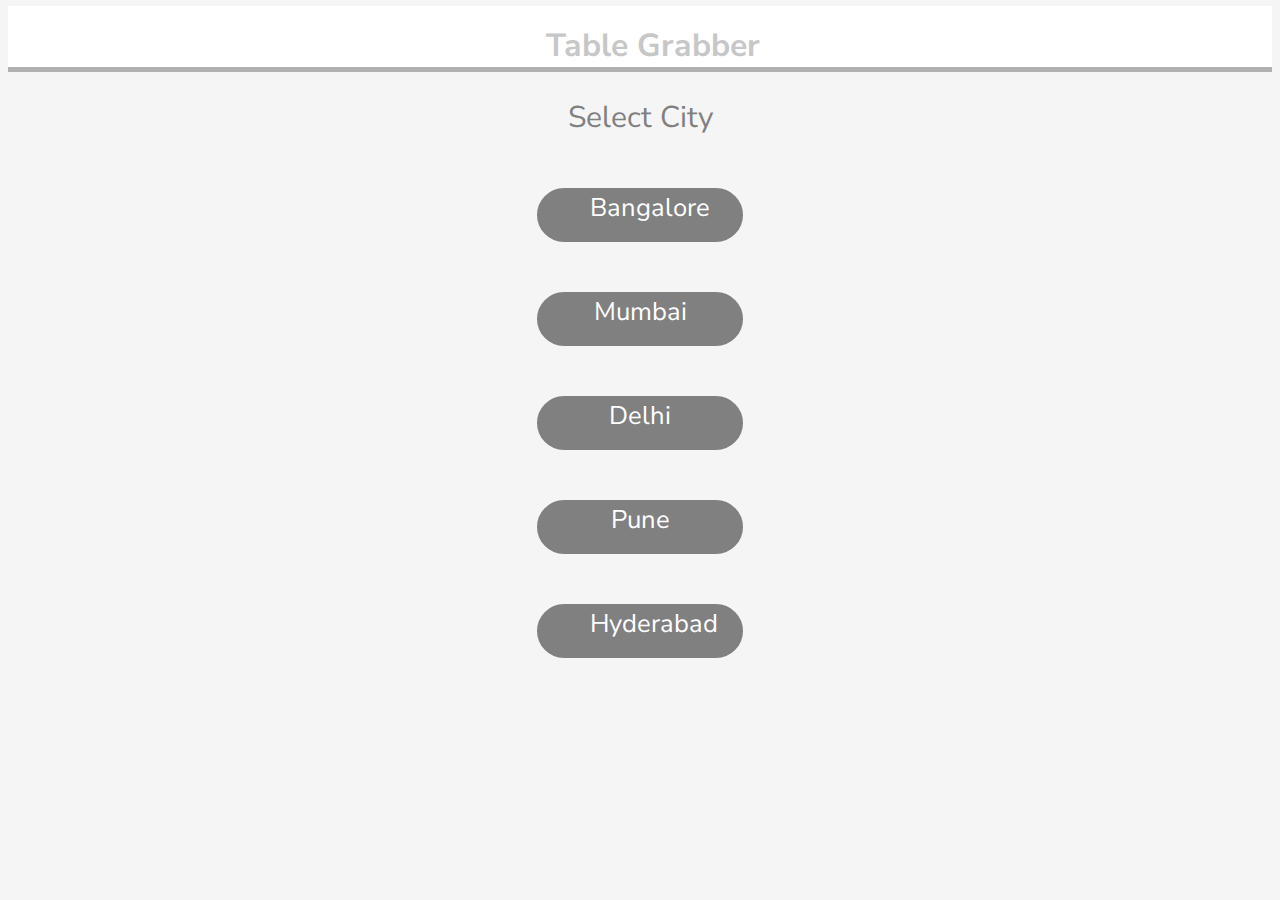
<file: index.html>
<!DOCTYPE html>
<html>
<head>
	<title>Resturant Finder</title>
	<link href="https://fonts.googleapis.com/css?family=Nunito+Sans" rel="stylesheet">
	<link rel="stylesheet" type="text/css" href="./components/css/main.css">
</head>
<body>
	<header class="nav">
		<h1 align="center">Table Grabber</h1>
	</header>
	<div align="center">
		<p class="heading" align="center">Select City</p>
		<a href="./cityTemplate/bangalorecity.html?id=4&page=1" class="button">Bangalore</a>
		<a href="./cityTemplate/mumbaicity.html?id=3&page=1" class="button">Mumbai</a>
		<a href="./cityTemplate/delhicity.html?id=1&page=1" class="button">Delhi</a>
		<a href="./cityTemplate/punecity.html?id=5&page=1" class="button">Pune</a>
		<a href="./cityTemplate/hyderabadcity.html?id=6&page=1" class="button">Hyderabad</a>
	</div>
</body>
</html>
</file>
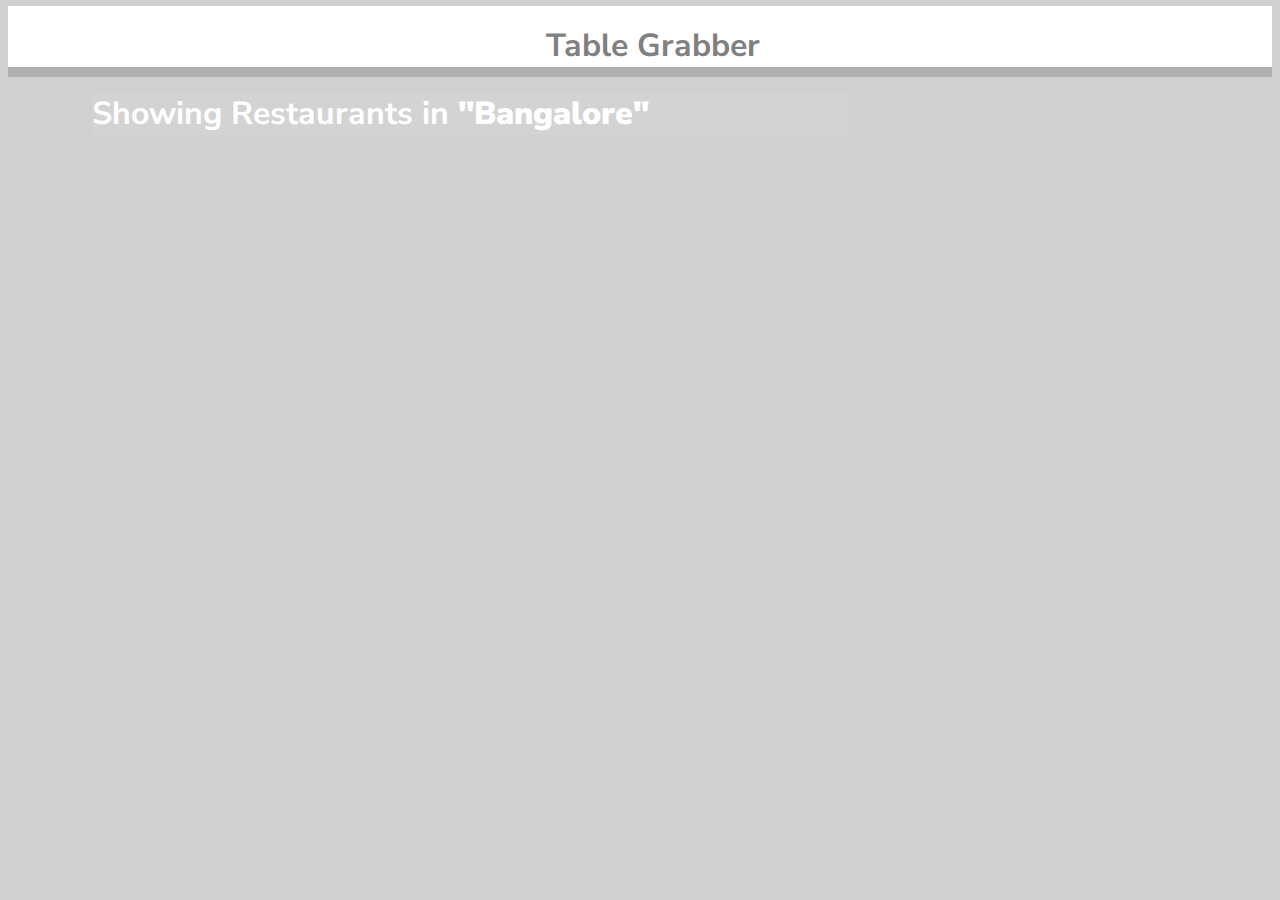
<file: cityTemplate/bangalorecity.html>
<!DOCTYPE html>
<html>
<head>
	<link href="https://fonts.googleapis.com/css?family=Nunito+Sans" rel="stylesheet">
	<link rel="stylesheet" type="text/css" href="../components/css/city.css">
	<title>Restaurant Finder</title>
</head>
<body>
<header class="nav">
		<h1 align="center">Table Grabber</h1>
	</header>
	<main class="main" id="bigmain">
	<div class="container" id="list">
		<h1>Showing Restaurants in <b>"Bangalore"</b></h1>
	</div>
	
</main>

<script src="../components/js/city.js"></script>
<script src="../components/js/external.js"></script>

</body>
</html>
</file>
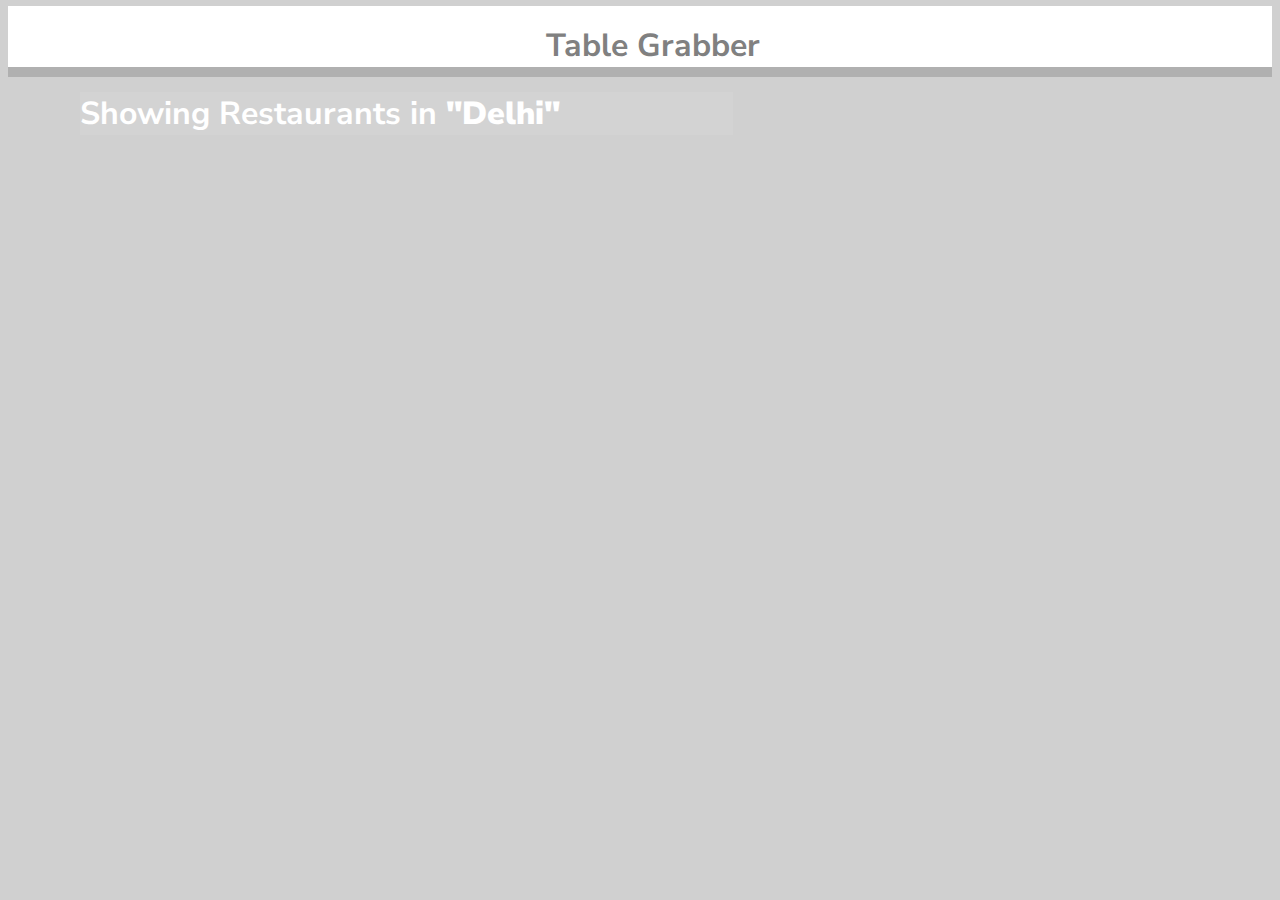
<file: cityTemplate/delhicity.html>
<!DOCTYPE html>
<html>
<head>
	<link href="https://fonts.googleapis.com/css?family=Nunito+Sans" rel="stylesheet">
	<link rel="stylesheet" type="text/css" href="../components/css/city.css">
	<title>Restaurant Finder</title>
</head>
<body>
<header class="nav">
		<h1 align="center">Table Grabber</h1>
	</header>
	<main class="main" id="bigmain">
	<div class="container" id="list">
		<h1>Showing Restaurants in <b>"Delhi"</b></h1>
	</div>
	
</main>
<script src="../components/js/city.js"></script>
<script src="../components/js/external.js"></script>
</body>
</html>
</file>
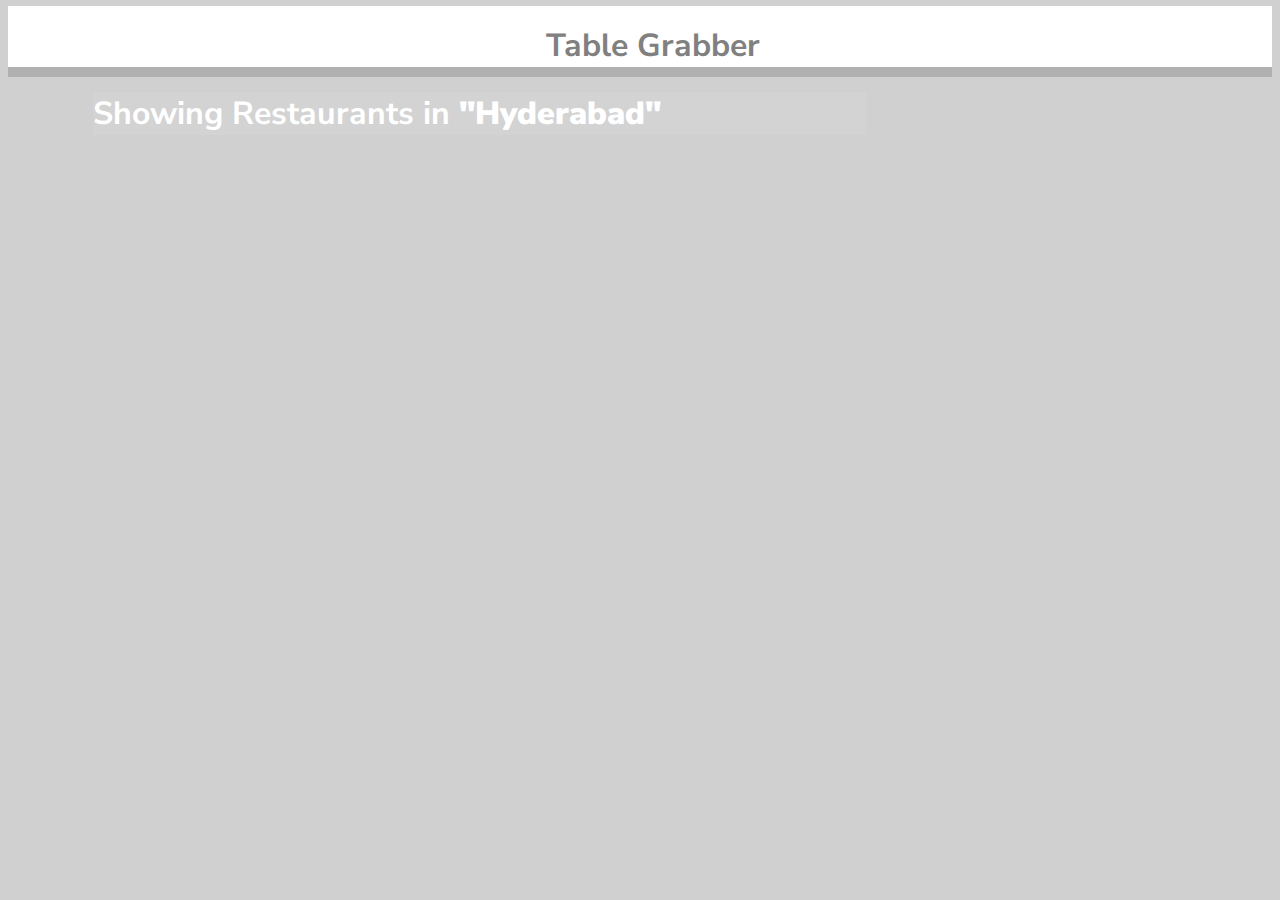
<file: cityTemplate/hyderabadcity.html>
<!DOCTYPE html>
<html>
<head>
	<link href="https://fonts.googleapis.com/css?family=Nunito+Sans" rel="stylesheet">
	<link rel="stylesheet" type="text/css" href="../components/css/city.css">
	<title>Restaurant Finder</title>
</head>
<body>
<header class="nav">
		<h1 align="center">Table Grabber</h1>
	</header>
	<main class="main" id="bigmain">
	<div class="container" id="list">
	<h1>Showing Restaurants in <b>"Hyderabad"</b></h1>
	</div>
	
</main>
<script src="../components/js/city.js"></script>
<script src="../components/js/external.js"></script>
</body>
</html>
</file>
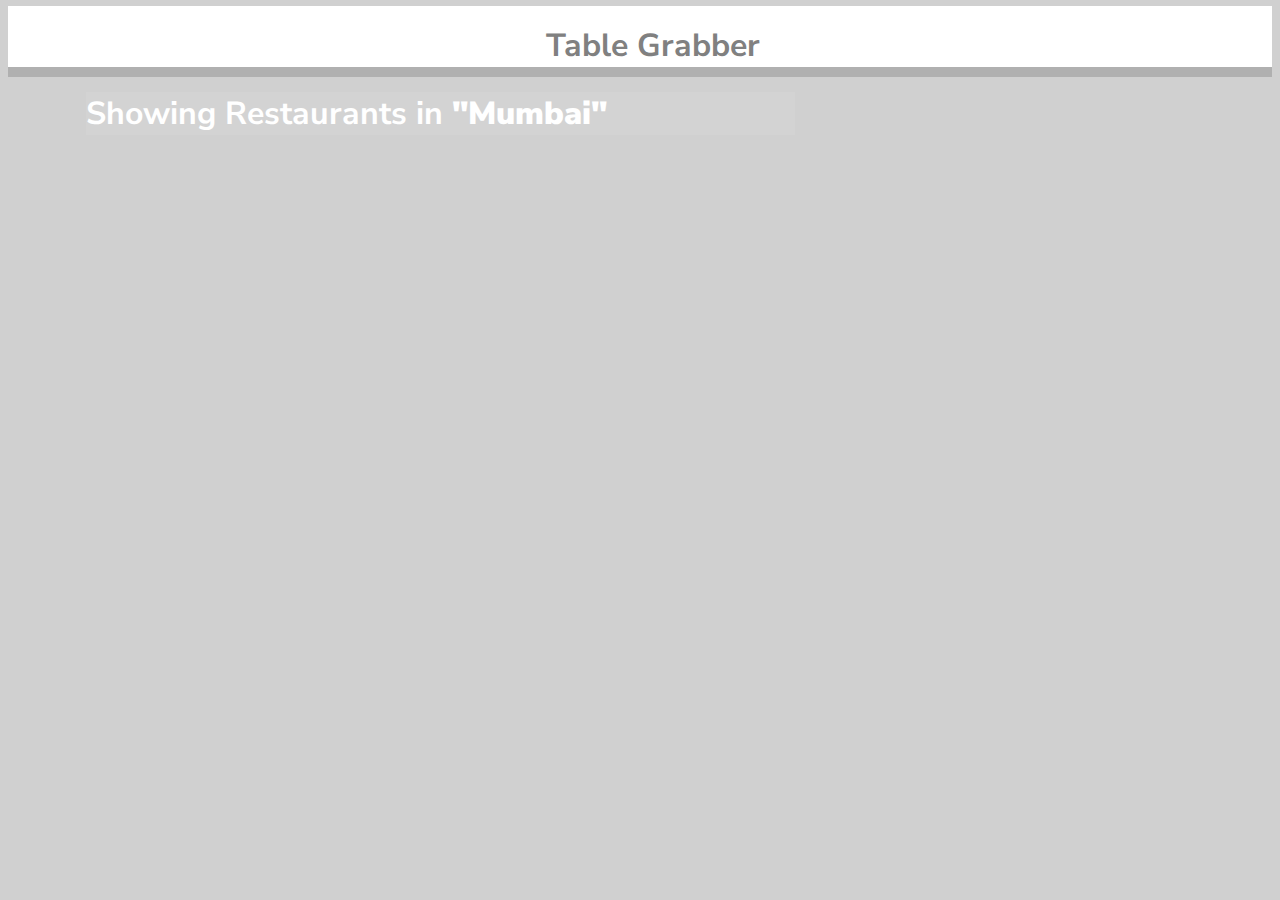
<file: cityTemplate/mumbaicity.html>
<!DOCTYPE html>
<html>
<head>
	<link href="https://fonts.googleapis.com/css?family=Nunito+Sans" rel="stylesheet">
	<link rel="stylesheet" type="text/css" href="../components/css/city.css">
	<title>Restaurant Finder</title>
</head>
<body>
<header class="nav">
		<h1 align="center">Table Grabber</h1>
	</header>
	<main class="main" id="bigmain">
	<div class="container" id="list">
		<h1>Showing Restaurants in <b>"Mumbai"</b></h1>
	</div>
	
</main>
<script src="../components/js/city.js"></script>
<script src="../components/js/external.js"></script>
</body>
</html>
</file>
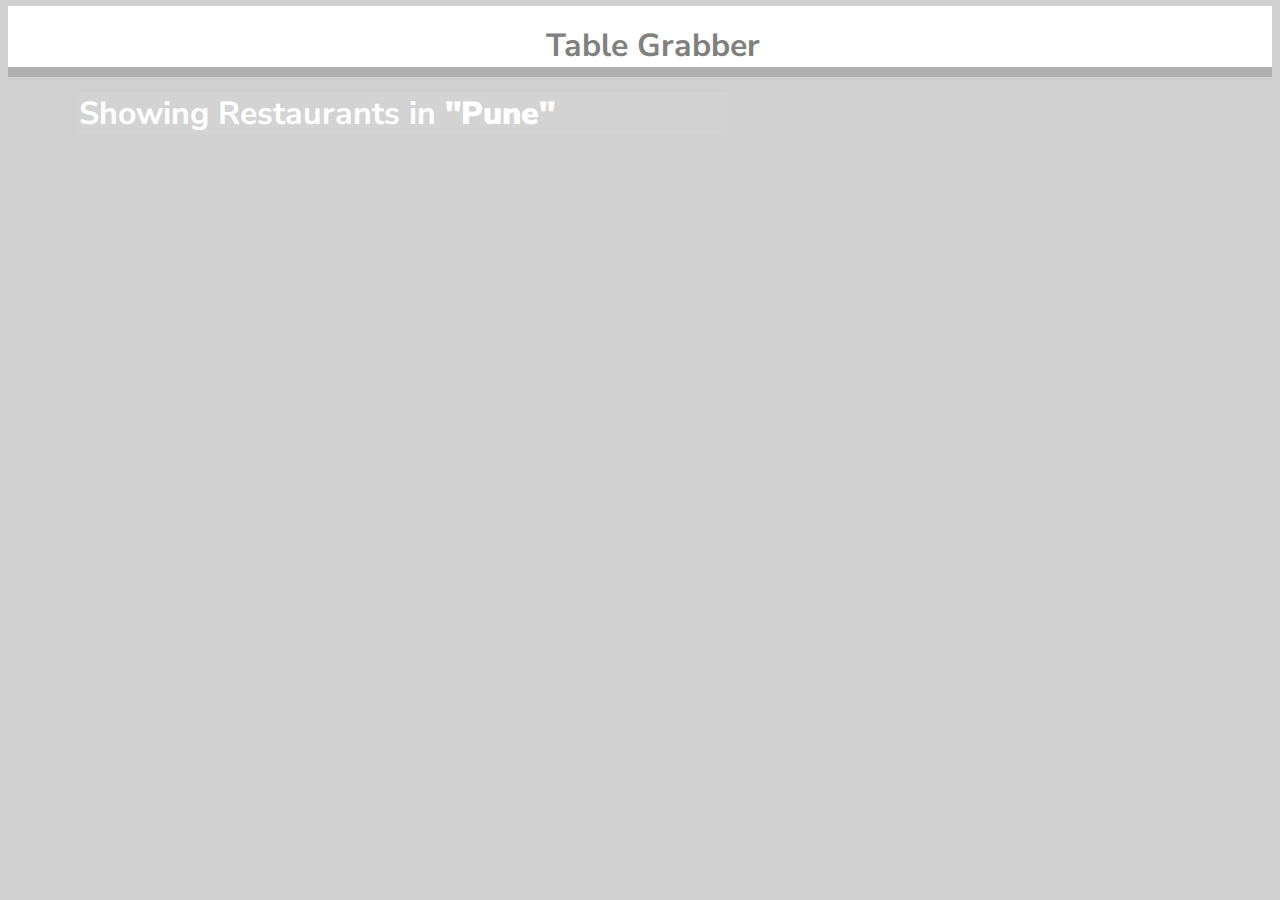
<file: cityTemplate/punecity.html>
<!DOCTYPE html>
<html>
<head>
	<link href="https://fonts.googleapis.com/css?family=Nunito+Sans" rel="stylesheet">
	<link rel="stylesheet" type="text/css" href="../components/css/city.css">
	<title>Restaurant Finder</title>
</head>
<body>
<header class="nav">
		<h1 align="center">Table Grabber</h1>
	</header>
	<main class="main" id="bigmain">
	<div class="container" id="list">
		<h1>Showing Restaurants in <b>"Pune"</b></h1>
	</div>
	
</main>
<script src="../components/js/city.js"></script>
<script src="../components/js/external.js"></script>
</body>
</html>
</file>
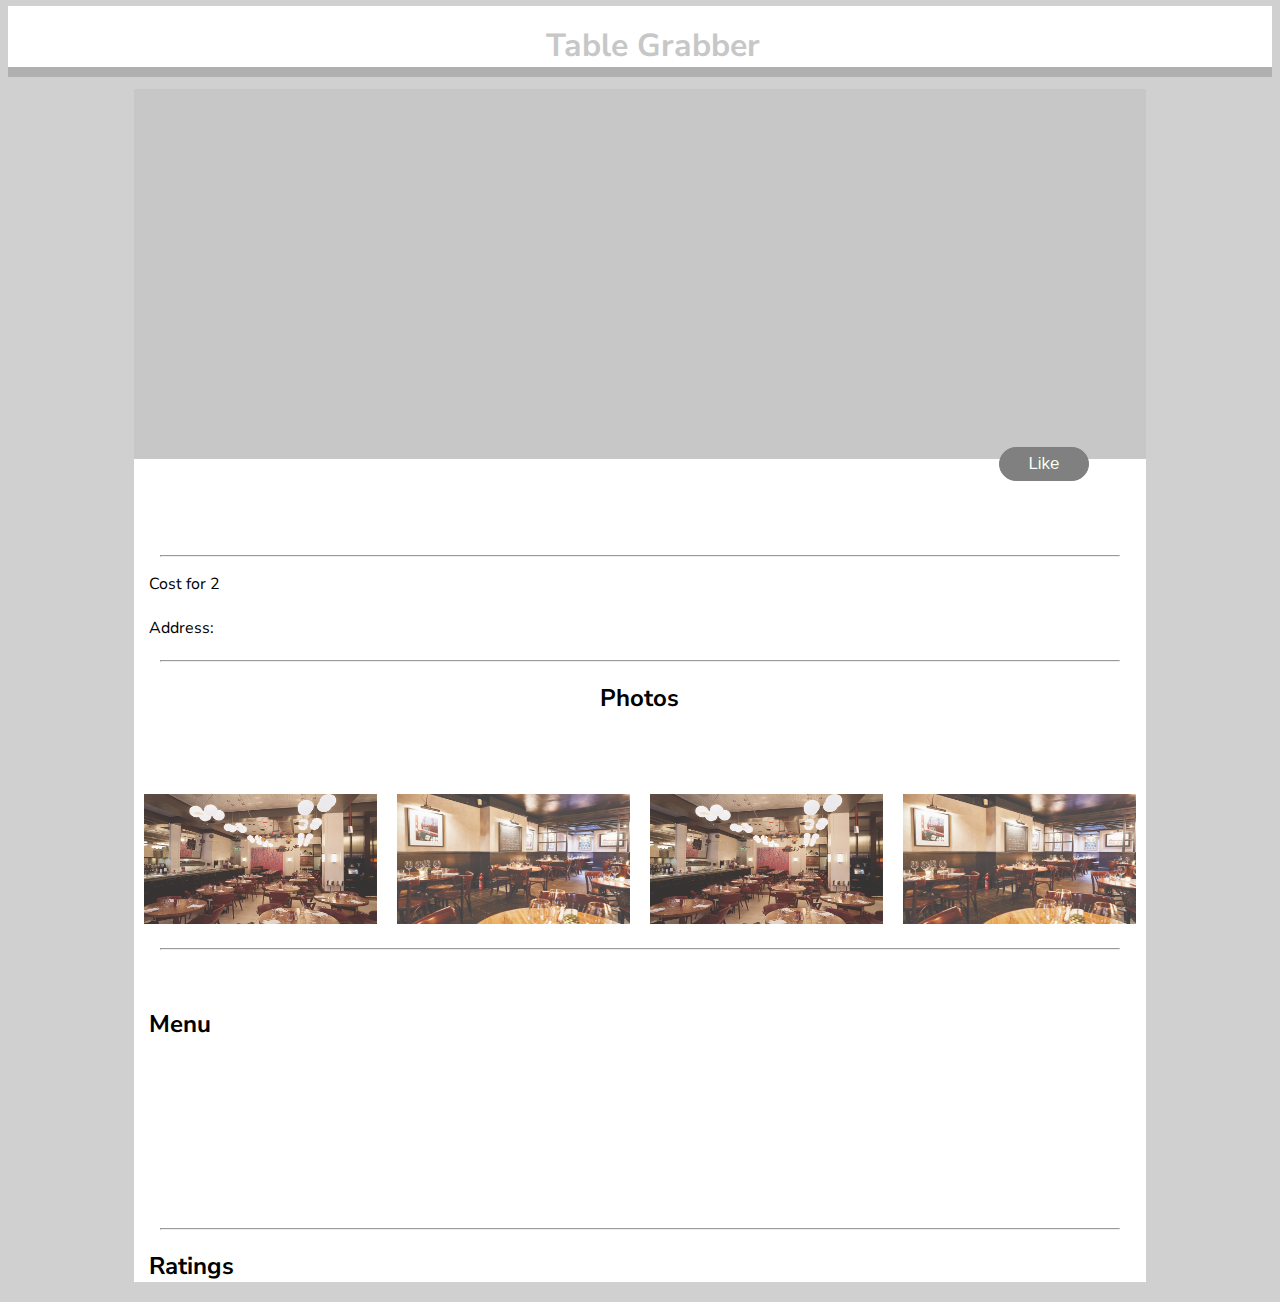
<file: Locator/locator.html>
<!DOCTYPE html>
<html>
<head>
	<link href="https://fonts.googleapis.com/css?family=Nunito+Sans" rel="stylesheet">
	<link rel="stylesheet" type="text/css" href="../components/css/locator.css">
	<title>Restaurant Finder</title>
</head>
<body>
	<div class="nav">
		<h1 align="center">Table Grabber</h1>
	</div>

	<section class="main">
		<section id="first_box"></section>
		<section id="inner_box">
			<h1 id="rname"></h1>
			<p id="rate"></p>
			<section id="like">
			<a href="#" class="myButton">Like</a>
		</section>
		
		</section>
		<hr>
		<section id="inner_box2">
			<p>Cost for 2</p>
			<h1 id="cost"></h1>
			<p>Address:</p>
			<h1 id="address"></h1>
		</section>
		<hr>
		<section id="inner_box3">
			
<div style="text-align:center">
  <h2>Photos</h2>
</div>

<section id="content">
	<div class="row">
	  <div class="column">
	    <img src="../components/img/01.jpg" style="width:100%; height: 130px;" onclick="myFunction(this);">
	  </div>
	  <div class="column">
	    <img src="../components/img/02.jpg" style="width:100%; height: 130px;" onclick="myFunction(this);">
	  </div>
	  <div class="column">
	    <img src="../components/img/01.jpg" style="width:100%; height: 130px;" onclick="myFunction(this);">
	  </div>
	  <div class="column">
	    <img src="../components/img/02.jpg" style="width:100%; height: 130px;" onclick="myFunction(this);">
	  </div>
	</div>

	<div class="container">
	  <span onclick="this.parentElement.style.display='none'" class="closebtn">&times;</span>
	  <img id="expandedImg" style="width:100%">
	  <div id="imgtext"></div>
	</div>
	<hr>
</section>

		</section>
		<section id="inner_box4">
		<h2 class="menu">Menu</h2>
		<section id="menu_inner">
				
			</section>
		</section>
		<hr>
		<section id="inner_box5">
		<h2>Ratings</h2>
	</section>

<!-- javascript file  -->
<script type="text/javascript" src="../components/js/locator.js"></script>
</body>
</html>
</file>
<file: components/css/main.css>
body {
	font-size: 16px;
	color: #fff;
	background-color: #f5f5f5;
	font-family: 'Nunito Sans', sans-serif;
}
.nav{
	margin-top: -15px;
	height: 15%;
	background-color: #fff;
	box-shadow: 0px 5px #b0b0b0;
}
.nav h1{
	color: #c7c7c7;
	margin-left: 2%;
	padding-top: 18px;


}
.heading {
	text-align: center;
	font-size: 30px;
	color: #808080;
	padding-top: -1px;
}

.button{
  	background: #808080;
  	color:#fff;
  	position:relative;
  	/*font-size: 20px;*/
	width: 100px;
	height: 50px;
  	font-size:1.6em;
  	padding:0 2em;
  	cursor:pointer;
  	border-radius: 80px;
  	transition:800ms ease all;
  	outline:none;
  	border: 2px solid  #808080;
	display: block;
	text-decoration: none;
	margin: 50px auto;
	color: #fff;
}
.button:hover{
  background:#fff;
  color: #808080;
}
</file>
<file: components/css/city.css>
body {
	font-size: 16px;
	color: #fff;
	background-color: #d0d0d0;
	font-family: 'Nunito Sans', sans-serif;
}
.nav{
	width: 100%;
	height: 15%;
	background-color: white;
	margin-top: -15px;
	box-shadow: 0px 10px #b0b0b0;
}
.nav h1{
	color: #808080;
	margin-left: 2%;
	padding-top: 18px;

}

.img-response {
	float: left;
	width: 250px;
	height: 170px;
	background: white;
	margin-top: 45px;
	margin-left: 80px;
	margin-bottom: 45px;
	border-radius: 10px;
}

.container{
	width: 136%;
	height: auto;
	background-color: #D3D3D3;
	margin-left:15%;

}

.main{
	position: absolute;
	margin-top: -1.4%;
}

.innercontainer{
	float: left;
	margin-top: 6%;
	margin-left: 5%;

}
hr{
	margin-top: 25%;
	margin-right: auto;
	width: 90%;
	margin-left: 5%;
}
.Button {
	padding-left: 550px;
}
.Button a{
	background-color:#808080;
	-moz-border-radius:42px;
	-webkit-border-radius:42px;
	border-radius:42px;
	border:1px solid #808080;
	margin-left: 30px;
	display:inline-block;
	cursor:pointer;
	color:#ffffff;
	font-family:Arial;
	font-size:19px;
	padding:11px 16px;
	text-decoration:none;
	text-shadow:0px 0px 20px #808080;
}
.Button a:hover{
	background-color: white;
	color: #808080;
}
.Button a.onpage{
	background-color: #808080;
}
</file>
<file: components/css/locator.css>
body {
	font-size: 16px;
	background-color: #d0d0d0;
	font-family: 'Nunito Sans', sans-serif;
}
.nav{
	width: 100%;
	height: 15%;
	background-color: white;
	margin-top: -15px;
	box-shadow: 0px 10px #b0b0b0;
}
.nav h1{
	color: #c7c7c7;
	margin-left: 2%;
	padding-top: 18px;

}
#small{
 width: 80%;
}
.main{
	width: 80%;
	height: 100%;
	background-color: white;
	margin-left: 10%;
}

#first_box{
	width: 100%;
	height: 370px;
	background-color: #c7c7c7;
	background-size: contain;

}

#inner_box{
	width: 100%;
	height: 100px;
	padding-left: 15px;

}
#like {
	margin-top: -33px;
	margin-left: 850px;
}
#share {
	margin-top: -80px;
	margin-left: 1000px;
}
hr {
	width: 95%;
}
.myButton {
	text-decoration: none;
	background-color:#808080;
	-moz-border-radius:28px;
	-webkit-border-radius:28px;
	border-radius:28px;
	border:1px solid #808080;
	display:inline-block;
	cursor:pointer;
	color:#ffffff;
	font-family:Arial;
	font-size:17px;
	padding:6px 28px;
	text-shadow:0px 0px 0px #2f6627;
}
.myButton:hover {
	background-color:#fff;
	color: #808080;
}
.myButton:active {
	position:relative;
	top:1px;
}
#inner_box2 {
	padding-left: 15px;
}
#inner_box3{
	height: auto;
}
.pic_handler{
	margin-left: 50px;
	float: left;
	width: 15%;
	height: 120px;
	background-color: #c7c7c7;
}


* {
  box-sizing: border-box;
}



/* The grid: Four equal columns that floats next to each other */
.column {
  float: left;
  width: 25%;
  padding: 10px;
}

/* Style the images inside the grid */
.column img {
  opacity: 0.8; 
  cursor: pointer; 
}

.column img:hover {
  opacity: 1;
}

/* Clear floats after the columns */
.row:after {
  content: "";
  display: table;
  clear: both;
}

/* The expanding image container */
.container {
  position: relative;
  display: none;
}

/* Expanding image text */
#imgtext {
  position: absolute;
  bottom: 15px;
  left: 15px;
  color: white;
  font-size: 20px;
}

/* Closable button inside the expanded image */
.closebtn {
  position: absolute;
  top: 10px;
  right: 15px;
  color: white;
  font-size: 35px;
  cursor: pointer;
}
#content {
  width: 100%;
  padding: 50px 0;
  text-align: center;
}
.menu{
	height: 200px;
	width: 120px;
	float: left;
	margin-top: 0;

	} 
#menu_inner{
	border-top: -360px;
}
#inner_box4 p {
	padding-left: 257px;	
}
#inner_box4 h1 {
	padding-left: 257px;	
}
#inner_box4 h2 {
	padding-left: 15px;	
}
#inner_box5{
	padding-left: 15px;
}
#cir {

	background-color: #c7c7c7;
	background-size: contain;
	width: 120px;
	height: 120px;
	border-radius: 120px;
	margin-left: 14px;
	margin-bottom: 10px;
	border-style: solid;
	border-width: thin;

}
#info {
	margin-top: -150px;
	padding-left: 190px;
	font-size: 20px;	
}
#more {
	margin-top: 10px;
	margin-left: 1050px;
}
</file>
